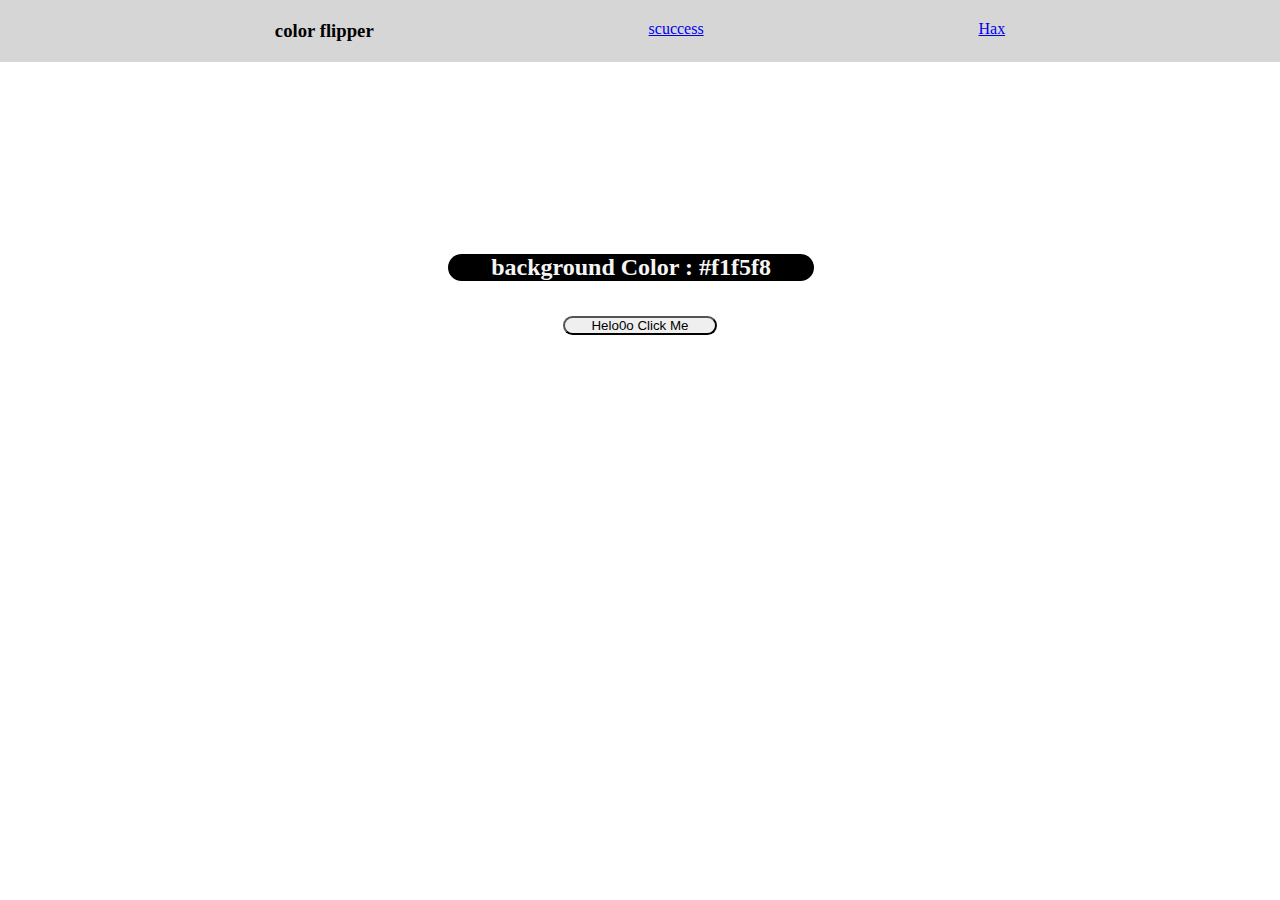
<file: color flipper/index.html>
<!DOCTYPE html>
<html lang="en">
  <head>
    <meta charset="UTF-8" />
    <meta http-equiv="X-UA-Compatible" content="IE=edge" />
    <meta name="viewport" content="width=device-width, initial-scale=1.0" />
    <title>Color flipper</title>
    <link rel="stylesheet" href="./css/main.css">
  </head>
  <body>
    <div class="navbar">
      <div class="nav-main">
        <h3>color flipper</h3>
        <ul>
          <li>
            <a href="index.html">scuccess</a>
          </li>
        </ul>
          <li>
            <a href="./index.html">Hax</a>
          </li>
        </ul>
      </div>
    </div>
    <div id='boddy' class="main-content">
      <div class="containor">
        <h2>background Color : <span class="color"> #f1f5f8 </span></h2>
      </div>
      <div class="btnnn">
        <button id="btn">Helo0o Click Me</button>
      </div>
    </div>
    <script src="../hax.js"></script>
    <script src="./js/aap.js"></script>
  </body>
</html>
</file>
<file: color flipper/css/main.css>
*{
  box-sizing: border-box;
  padding: 0px;
  margin: 0px;
}

.nav-main{
  width: 100%;
  display: flex;
  justify-content: space-evenly;
  background-color: #3333;
  padding: 20px 0px 20px 0px;
}

.nav-main li{
  list-style: none;
}

.main-content{
  height: 89vh;
}


.containor{
  text-align: center;
  padding-top: 15%;
  padding-left: 35%;
}

.containor h2{
  background-color: black;
  color: whitesmoke;
  width: 44%;
  border-radius: 22px;
}


.btnnn{
  padding-top: 35px;
  text-align: center;
  
}
.btnnn button{
  width: 12%;
  border-radius: 12px;
  text-decoration: none;
  list-style: none;
}
</file>
